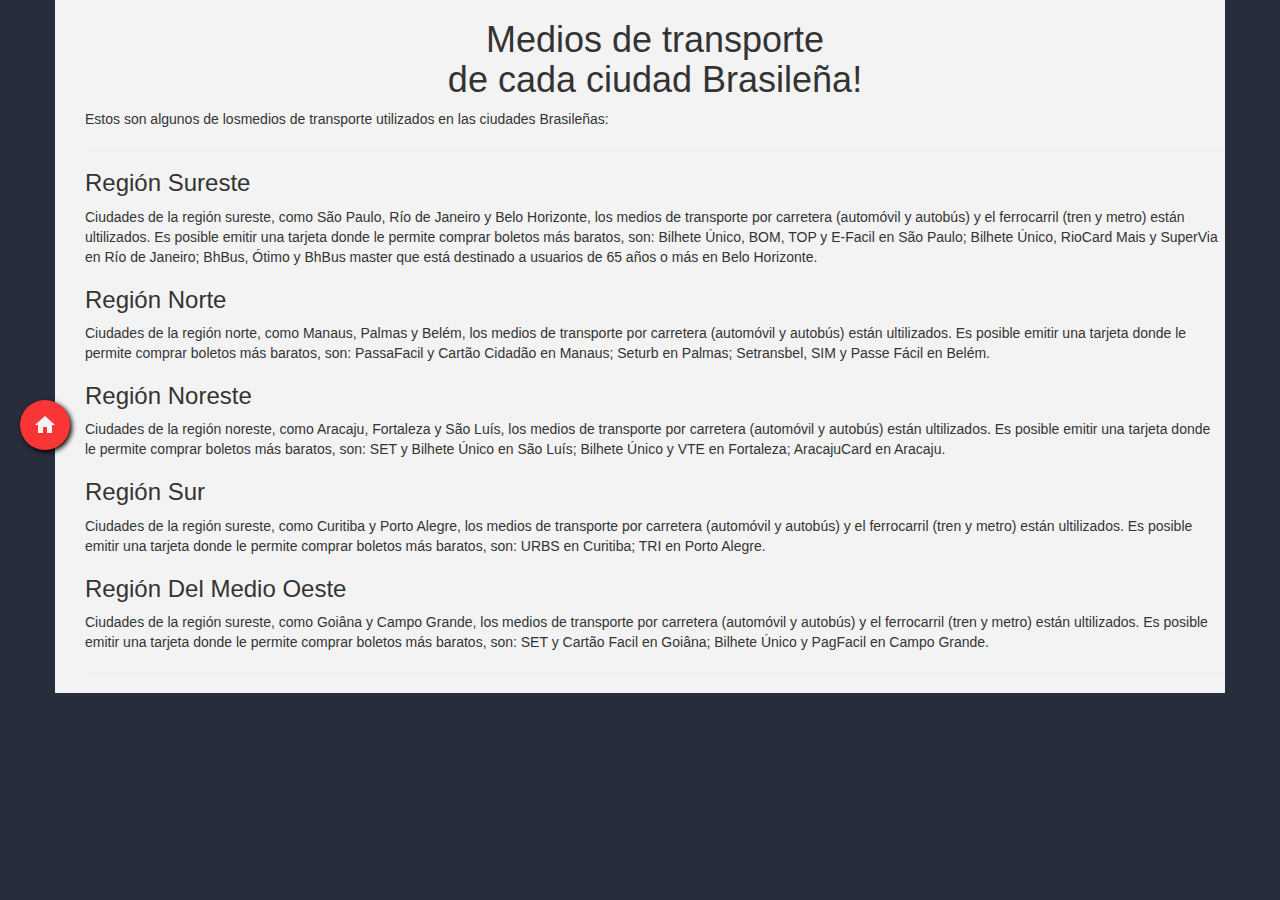
<file: Paginas_Bootstrap/transporte.html>
<!DOCTYPE html>
<html lang="pt-br">

<head>
  <title>Transporte</title>
  <meta charset="utf-8">
  <meta name="viewport" content="width=device-width, initial-scale=1">
  <link rel="stylesheet" href="https://maxcdn.bootstrapcdn.com/bootstrap/3.4.1/css/bootstrap.min.css">
  <script src="https://ajax.googleapis.com/ajax/libs/jquery/3.5.1/jquery.min.js"></script>
  <script src="https://maxcdn.bootstrapcdn.com/bootstrap/3.4.1/js/bootstrap.min.js"></script>
  <link rel="stylesheet" href="styleCard.css">
  <link href="https://fonts.googleapis.com/icon?family=Material+Icons" rel="stylesheet">
</head>

<body>
  <!-- <nav class="navbar navbar-inverse">
    <div class="container-fluid">
      <div class="collapse navbar-collapse" id="myNavbar">
        <ul class="nav navbar-nav">
          <li class="active"><a href="#">Transporte</a></li>
          <li><a href="../index.html">Regresa</a></li>
        </ul>
      </div>
    </div>
  </nav> -->

  <main class="container rounded border-shadow mb-5">

    <div class="container">

      <a href="../index.html">
        <button class="material-icons floating-btn">home</button>
      </a>
      <!-- <div class="col-sm-2 sidenav">
          <img
            src="https://external-content.duckduckgo.com/iu/?u=https%3A%2F%2Ftse1.mm.bing.net%2Fth%3Fid%3DOIP.r5EjpiaUkzQCGvek_MWBCwHaHa%26pid%3DApi&f=1"
            class="img-responsive" alt=" ">
        </div> -->
      <div font-family="Nunito, sans-serif">
        <div>
          <h1 class="text-center">Medios de transporte <br>de cada ciudad Brasileña!</h1>
        </div>
        <div class="mt-5">
          <p>Estos son algunos de losmedios de transporte utilizados en las ciudades Brasileñas:</p>
          <hr>
          <h3>Región Sureste</h3>
          <p>Ciudades de la región sureste, como São Paulo, Río de Janeiro y Belo Horizonte, los medios de transporte
            por
            carretera (automóvil y autobús) y el ferrocarril (tren y metro) están ultilizados. Es posible emitir una
            tarjeta donde le permite comprar boletos más baratos, son: Bilhete Único, BOM, TOP y E-Facil en São Paulo;
            Bilhete Único, RioCard Mais y SuperVia en Río de Janeiro; BhBus, Ótimo y BhBus master que está destinado a
            usuarios de 65 años o más en Belo Horizonte.
          </p>
          <h3>Región Norte</h3>
          <p>Ciudades de la región norte, como Manaus, Palmas y Belém, los medios de transporte por carretera (automóvil
            y
            autobús) están ultilizados. Es posible emitir una tarjeta donde le permite comprar boletos más baratos, son:
            PassaFacil y Cartão Cidadão en Manaus; Seturb en Palmas; Setransbel, SIM y Passe Fácil en Belém.
          </p>
          <h3>Región Noreste</h3>
          <p>Ciudades de la región noreste, como Aracaju, Fortaleza y São Luís, los medios de transporte por carretera
            (automóvil y autobús) están ultilizados. Es posible emitir una tarjeta donde le permite comprar boletos más
            baratos, son: SET y Bilhete Único en São Luís; Bilhete Único y VTE en Fortaleza; AracajuCard en Aracaju.
          </p>
          <h3>Región Sur</h3>
          <p>Ciudades de la región sureste, como Curitiba y Porto Alegre, los medios de transporte por carretera
            (automóvil y autobús) y el ferrocarril (tren y metro) están ultilizados. Es posible emitir una tarjeta donde
            le permite comprar boletos más baratos, son: URBS en Curitiba; TRI en Porto Alegre.
          </p>
          <h3>Región Del Medio Oeste</h3>
          <p>Ciudades de la región sureste, como Goiâna y Campo Grande, los medios de transporte por carretera
            (automóvil
            y autobús) y el ferrocarril (tren y metro) están ultilizados. Es posible emitir una tarjeta donde le permite
            comprar boletos más baratos, son: SET y Cartão Facil en Goiâna; Bilhete Único y PagFacil en Campo Grande.
          </p>
          <hr>
        </div>
      </div>
      <!-- <div class="col-sm-2 sidenav">
          <img
            src="https://external-content.duckduckgo.com/iu/?u=https%3A%2F%2Ftse4.mm.bing.net%2Fth%3Fid%3DOIP.tycQzm73AWU4Z0iDbSAe7AHaE8%26pid%3DApi&f=1"
            class="img-responsive" alt=" ">
        </div>
        <div class="col-sm-2 sidenav">
          <img
            src="https://external-content.duckduckgo.com/iu/?u=https%3A%2F%2Fmedia.pasionmovil.com%2F2020%2F09%2FUber-Pass-portada.jpg&f=1&nofb=1"
            class="img-responsive" alt=" ">
        </div> -->
    </div>

  </main>
  <!-- <footer class="container-fluid text-center">
    <p>Squad 34</p>

    class="col-sm-8 text-left"


     <div class="container-fluid text-center" style="border: solid red 1px;"></div>
  </footer> -->

</body>

</html>
</file>
<file: Paginas_Bootstrap/styleCard.css>
body {
    background-color: #272d3b;
}        
main {
    background-color:#f3f3f3;
}
html::-webkit-scrollbar {
    width: 1rem;
}
html::-webkit-scrollbar-track {
    background: transparent;
}
html::-webkit-scrollbar-thumb {
    background: #fa3535;
}
.floating-btn{
    width: 50px;
    height: 50px;
    background-color: #fa3535;
    display: flex;
    align-items: center;
    justify-content: center;
    text-decoration: none;
    border-radius: 50%;
    color: #f3f3f3;
    font-size: 40px;
    box-shadow: 2px 2px 5px black;
    position: fixed;
    left: 20px;
    bottom: 50%;
    transition: background 0.25s;
    outline: blue;
    border: none;
    cursor: pointer;            
}
.botaofluante-btn:active {
    background: #fa3535d7;
}
</file>
